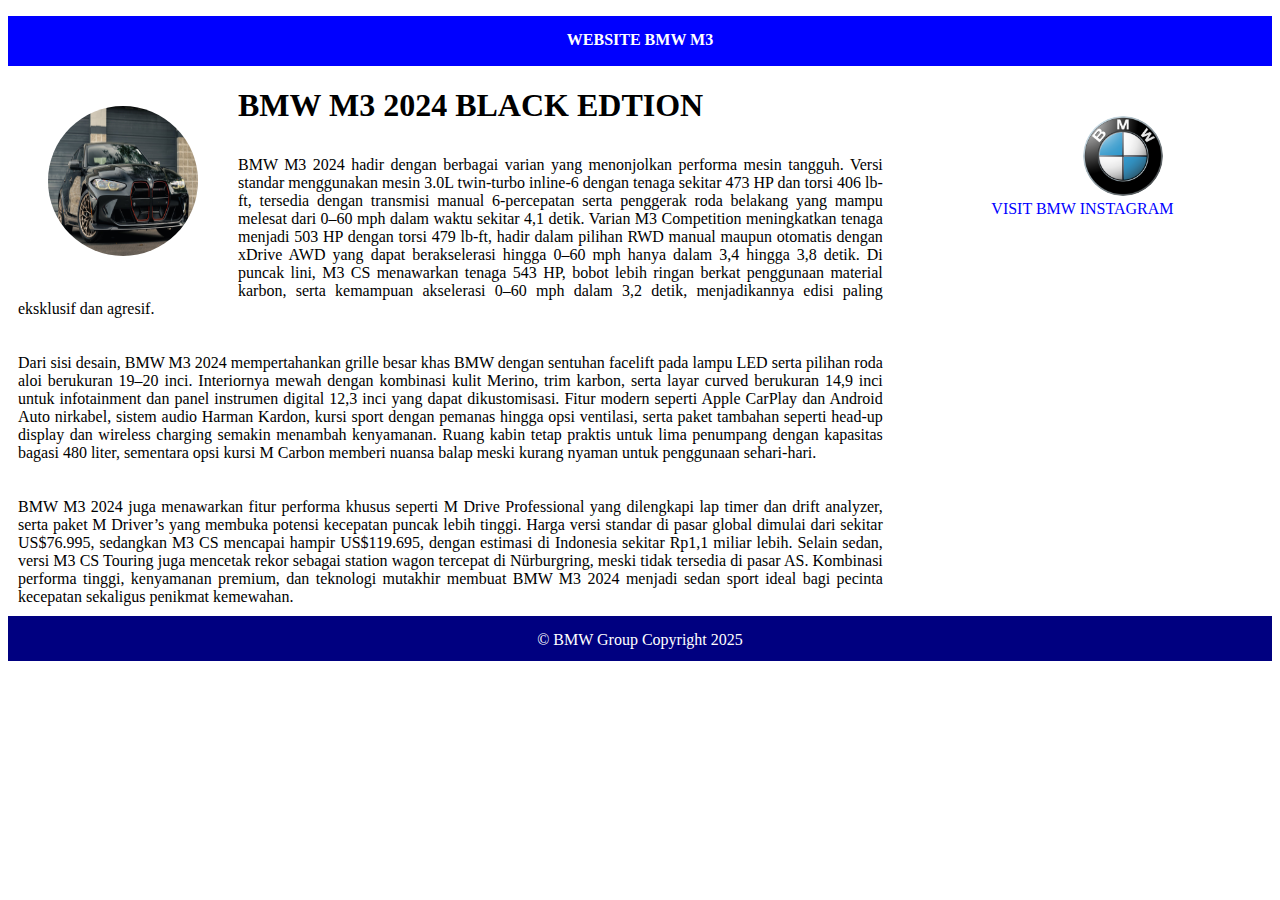
<file: project_1/index.html>
<!DOCTYPE html>
<html>
    <head>
        <title>Membuat Website Profil Sederhana</title>
        <link rel="stylesheet" type="text/css" href="style.css">
    </head>
    <body>
        <div class="container">
            <div class="isi">
                <div class="header">
                    <p class="judul_header">WEBSITE BMW M3</p>
                </div>
                <div class="content">
                    <div class="isi_konten_kiri">
                        <img class="foto" src="bmw_m3.jpg">
                        <h1 class="nama">BMW M3 2024 BLACK EDTION</h1>

                        <p>BMW M3 2024 hadir dengan berbagai varian yang menonjolkan performa mesin tangguh. Versi standar menggunakan mesin 3.0L twin-turbo inline-6 dengan tenaga sekitar 473 HP dan torsi 406 lb-ft, tersedia dengan transmisi manual 6-percepatan serta penggerak roda belakang yang mampu melesat dari 0–60 mph dalam waktu sekitar 4,1 detik. Varian M3 Competition meningkatkan tenaga menjadi 503 HP dengan torsi 479 lb-ft, hadir dalam pilihan RWD manual maupun otomatis dengan xDrive AWD yang dapat berakselerasi hingga 0–60 mph hanya dalam 3,4 hingga 3,8 detik. Di puncak lini, M3 CS menawarkan tenaga 543 HP, bobot lebih ringan berkat penggunaan material karbon, serta kemampuan akselerasi 0–60 mph dalam 3,2 detik, menjadikannya edisi paling eksklusif dan agresif.</p>
                        <p>Dari sisi desain, BMW M3 2024 mempertahankan grille besar khas BMW dengan sentuhan facelift pada lampu LED serta pilihan roda aloi berukuran 19–20 inci. Interiornya mewah dengan kombinasi kulit Merino, trim karbon, serta layar curved berukuran 14,9 inci untuk infotainment dan panel instrumen digital 12,3 inci yang dapat dikustomisasi. Fitur modern seperti Apple CarPlay dan Android Auto nirkabel, sistem audio Harman Kardon, kursi sport dengan pemanas hingga opsi ventilasi, serta paket tambahan seperti head-up display dan wireless charging semakin menambah kenyamanan. Ruang kabin tetap praktis untuk lima penumpang dengan kapasitas bagasi 480 liter, sementara opsi kursi M Carbon memberi nuansa balap meski kurang nyaman untuk penggunaan sehari-hari.</p>
                        <p>BMW M3 2024 juga menawarkan fitur performa khusus seperti M Drive Professional yang dilengkapi lap timer dan drift analyzer, serta paket M Driver’s yang membuka potensi kecepatan puncak lebih tinggi. Harga versi standar di pasar global dimulai dari sekitar US$76.995, sedangkan M3 CS mencapai hampir US$119.695, dengan estimasi di Indonesia sekitar Rp1,1 miliar lebih. Selain sedan, versi M3 CS Touring juga mencetak rekor sebagai station wagon tercepat di Nürburgring, meski tidak tersedia di pasar AS. Kombinasi performa tinggi, kenyamanan premium, dan teknologi mutakhir membuat BMW M3 2024 menjadi sedan sport ideal bagi pecinta kecepatan sekaligus penikmat kemewahan.</p>
                    </div>
                    <div class="isi_konten_kanan">
                        <img class="foto_kanan" src="logo_bmw.png">
                        <div style="text-align: center;">
                           <a href="https://www.instagram.com/bmw" target="_blank">VISIT BMW INSTAGRAM</a>
                        </div> 
                    </div>
                </div>
                <div class="footer">
                    &copy; BMW Group Copyright 2025
                </div>
            </div>  
        </div>
    </body>
</html>
</file>
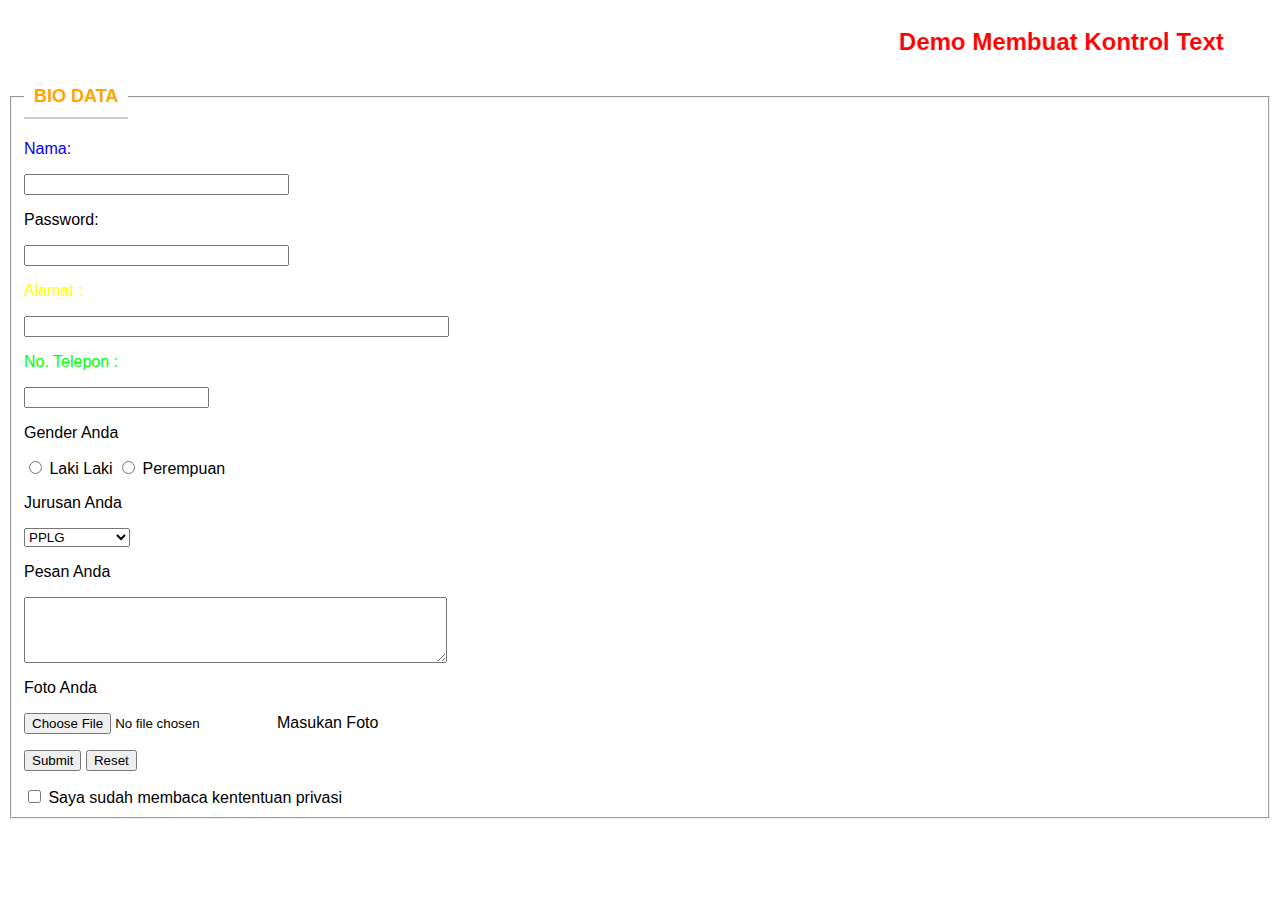
<file: kontrol_text2.html>
<html>
    <head>
        <title>Form2</title>
    </head>
    <body style="background-color: rgb(255, 255, 255);">
        <style>
            body {
                padding: 8px;
                margin: 0px;
                font-family: Arial, Helvetica, sans-serif;
            }
            h2{
                color: red
            }
            p.ex {color: rgb(0, 0, 255);
            }
            p.exx {color: yellow;
            }
            p.exxx {color: rgb(0, 255, 0);
            }
            legend{
                font-size: 18px;
                font-weight: bold;
                color: orange;
                padding: 10px;
                border-bottom: 2px solid #ccc;
            }
            .kalimat{
                animation: infinite;
            }
        </style> 
        <marquee behavior="alternate" direction="left"><h2>Demo Membuat Kontrol Text</h2></marquee>
        <form>
            <fieldset>
                <legend>BIO DATA </legend>
            <p class="ex">Nama: </p>
            <input type="text" name="txtnama" size="30" />
            <p class="exxxx">Password: </p>
            <input type="password" name="txtpassword" size="30" />
            <p class="exx">Alamat :</p>
            <input type="text" name="txtalamat" size="50" />
            <p class="exxx">No. Telepon :</p>
            <input type="text" name="txttelepon" size="20" />
            <p class="exxxxx">Gender Anda</p>
            <input type="radio" name="gender" value="male">
            Laki Laki
            <input type="radio" name="gender" value="female">
            Perempuan
            <p class="exxxxxx">Jurusan Anda</p>
            <select>
                <option value="pplg">PPLG</option>
                <option value="tkj">TKJ</option>
                <option value="mplb">MPLB</option>
                <option value="pmsrn">PEMASARAN</option>
            </select>
            <p class="exxxxxxx">Pesan Anda</p>
            <textarea id="pesan" name="pesan" rows="4" cols="50"></textarea>
            <p class="exxxxxxxx">Foto Anda</p>
            <input type="file" value="image">Masukan Foto
            <p><input type="submit" value="Submit" />  <input type="reset" value="Reset" /></p>
            <input type="checkbox"> Saya sudah membaca kententuan privasi
            </fieldset>  
        </form>
    </body>
</html>
</file>
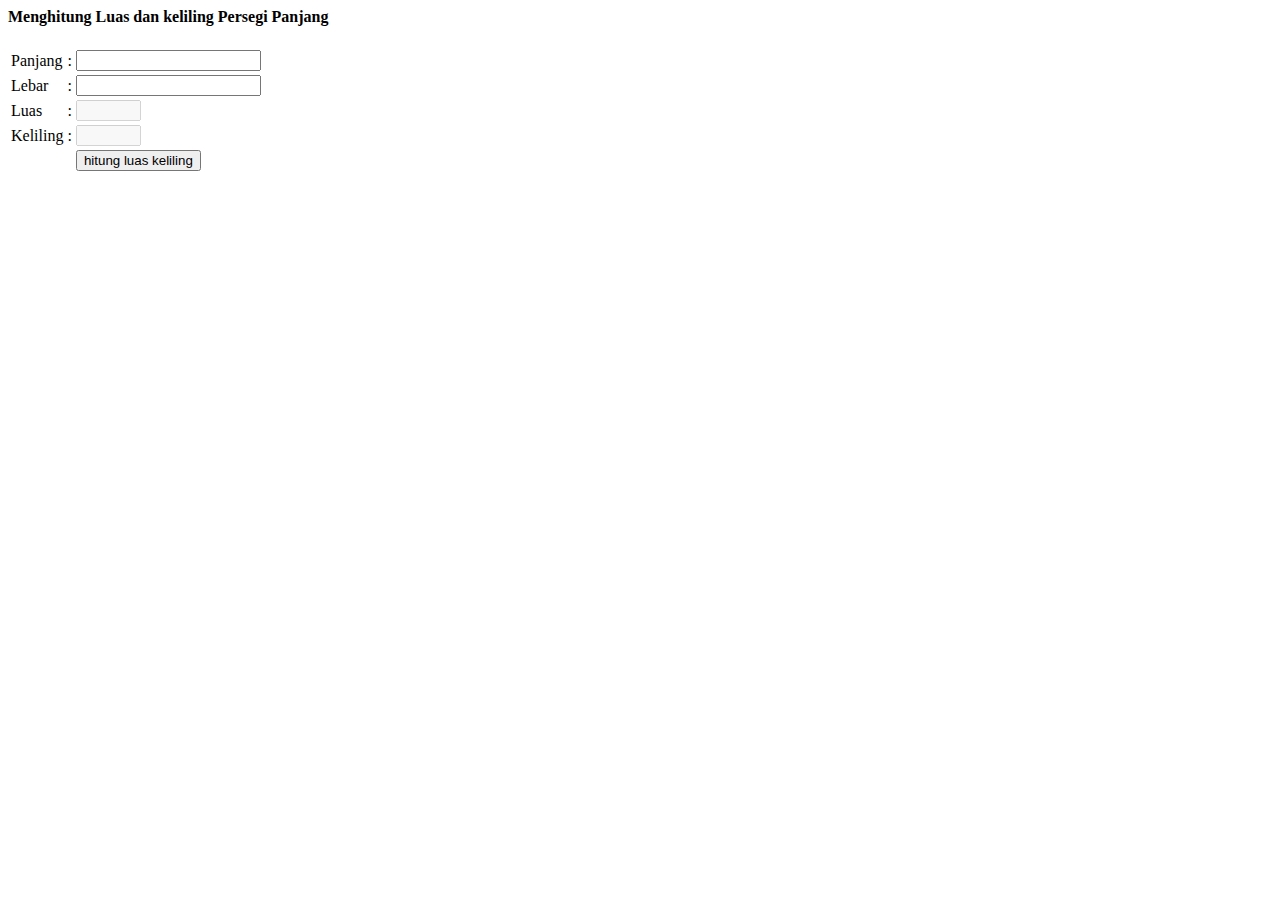
<file: 30_september/hitungluaskel.html>
<html>
<head>
<title>Menghitung Luas dan Keliling Persegi Panjang</title>
<script type="text/javascript">
     function hitungluaskeliling(){
     panjang=document.getElementById("panjang").value;
     lebar=document.getElementById("lebar").value;
     luas=panjang*lebar;
     keliling=(2*panjang)+(2*lebar);
     document.getElementById("luas").value=luas;
     document.getElementById("keliling").value=keliling;
    }
</script>
</head>
<body>
   <form>
    <h4>Menghitung Luas dan keliling Persegi Panjang</h4>
      <table>
         <tr>
              <td>Panjang</td>
              <td>:</td>
              <td><input type="text" id="panjang" name="panjang"></td>
         </tr>
         <tr>
              <td>Lebar</td>
              <td>:</td>
              <td><input type="text" id="lebar" name="lebar"></td>
         </tr> 
          <tr>
              <td>Luas</td>
              <td>:</td>
              <td><input type="text"  id="luas" name="luas" disabled="true" size="5"></td>
         </tr>
          <tr>
              <td>Keliling</td>
              <td>:</td>
              <td><input type="text"  id="keliling" name="keliling" disabled="true" size="5"></td>
         </tr>
         <tr>
              <td></td>
              <td></td>
              <td><input type="button" value="hitung luas keliling" onClick="hitungluaskeliling()"></td>
         </tr>
        </table>
    </form>
</body>
</html>
</file>
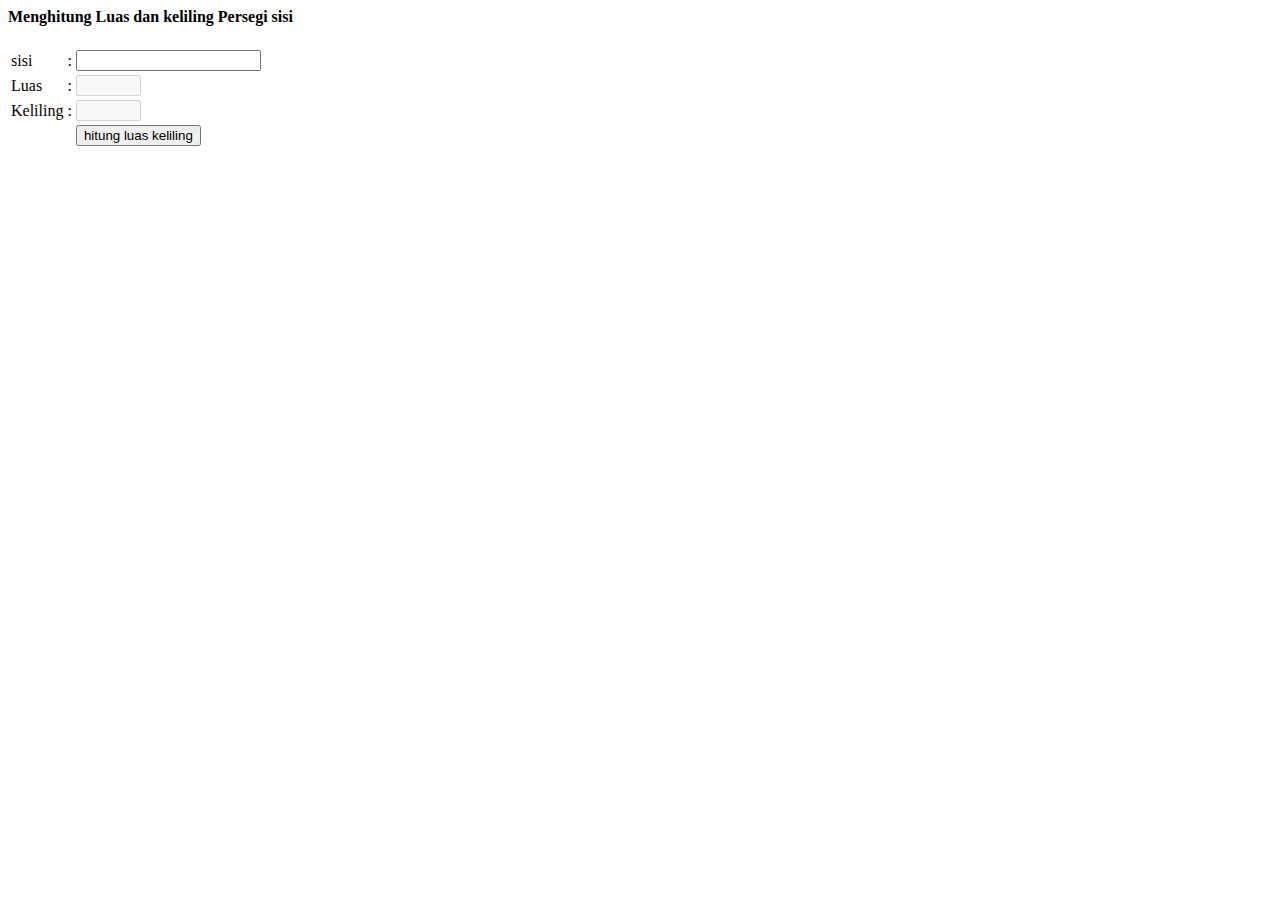
<file: 30_september/lkbujursangkar.html>
<html>
<head>
<title>Menghitung bujur sangkar</title>
<script type="text/javascript">
     function hitungluaskeliling(){
     sisi=document.getElementById("sisi").value;
     luas=sisi*sisi;
     keliling=(4*sisi);
     document.getElementById("luas").value=luas;
     document.getElementById("keliling").value=keliling;
    }
</script>
</head>
<body>
   <form>
    <h4>Menghitung Luas dan keliling Persegi sisi</h4>
      <table>
         <tr>
              <td>sisi</td>
              <td>:</td>
              <td><input type="text" id="sisi" name="sisi"></td>
         </tr>
          <tr>
              <td>Luas</td>
              <td>:</td>
              <td><input type="text"  id="luas" name="luas" disabled="true" size="5"></td>
         </tr>
          <tr>
              <td>Keliling</td>
              <td>:</td>
              <td><input type="text"  id="keliling" name="keliling" disabled="true" size="5"></td>
         </tr>
         <tr>
              <td></td>
              <td></td>
              <td><input type="button" value="hitung luas keliling" onClick="hitungluaskeliling()"></td>
         </tr>
        </table>
    </form>
</body>
</html>
</file>
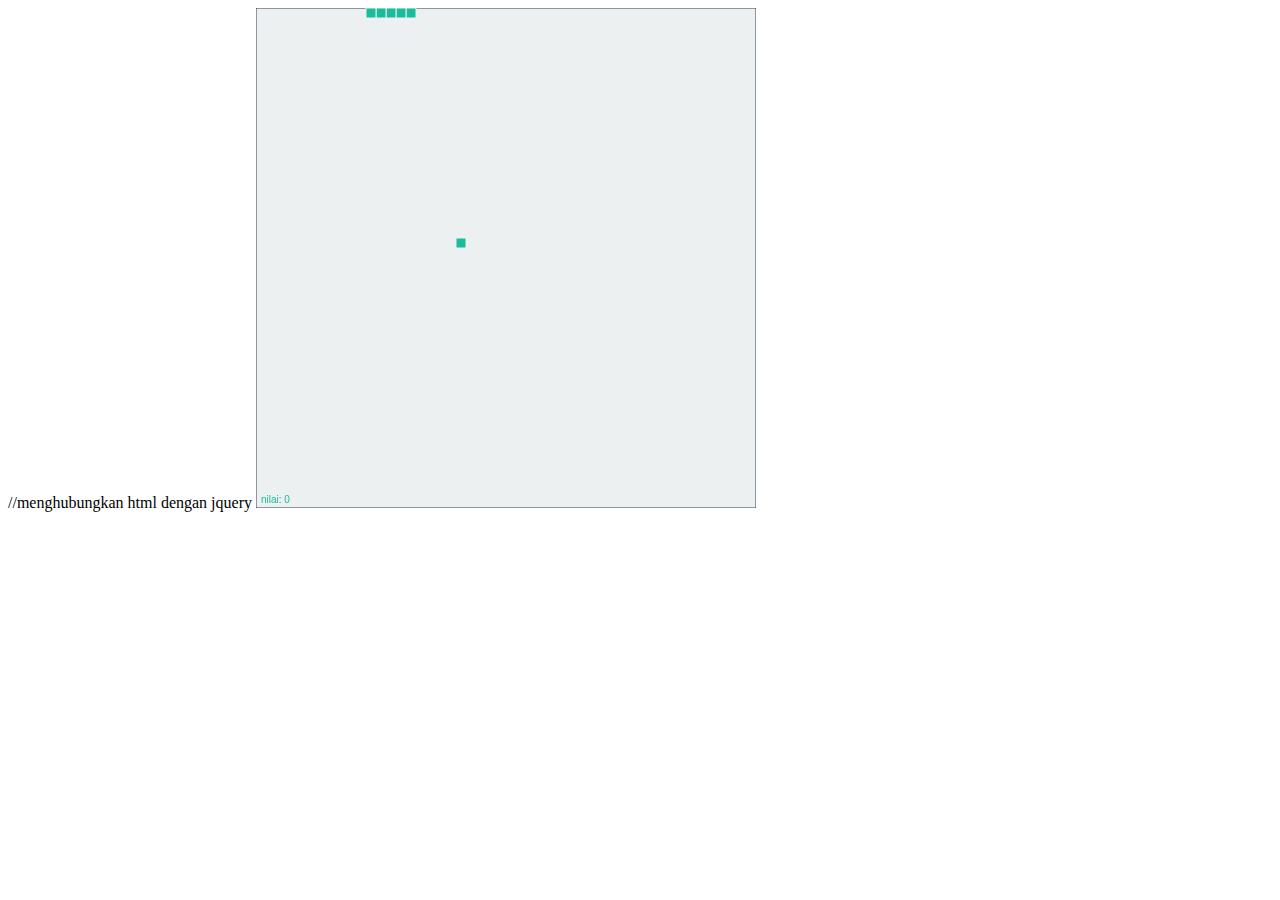
<file: 30_september/lkgame.html>
<!DOCTYPE html>
<html>
    <head>
 
        //menghubungkan html dengan jquery
        <script src="https://ajax.googleapis.com/ajax/libs/jquery/3.2.1/jquery.min.js"></script>
        <title>Membuat Game Snake Dengan HTML5 dan JQuery</title>    
 
    </head>
 
    <body>
 
 
        <canvas id="ruang" width="500" height="500"></canvas>
 
 
        <script type="text/javascript">
            $(document).ready(function() {
 
              // deklarasi
              var ruang = $("#ruang")[0];
              var ctx = ruang.getContext("2d");
              var lebar = $("#ruang").width();
              var tinggi = $("#ruang").height();
 
              var cw = 10;
              var tekan ;
              var makanan;
              var nilai;
 
              //membuat cell aray untuk membuat ular
              var array_ular; 
 
              function init() {
                tekan = "right"; //default direction
                create_snake();
                create_makanan(); //membuat makanan untuk ular
                //nilai game
                nilai = 0;
 
                if (typeof game_loop != "undefined") clearInterval(game_loop);
                game_loop = setInterval(paint, 60);
            }
 
            init();
 
              // membuat ular
              function create_snake() {
                // menetapkan jumlah panjang awal ular
                var length = 5; //panjang ular default
                array_ular = [];
                for (var i = length - 1; i >= 0; i--) {
                  //membuat ular horizontal mulai dari arah kiri
                  array_ular.push({ x: i, y: 0 });
              }
            }
 
              //membuat makanan untuk ular
              function create_makanan() {
                makanan = {
                  x: Math.round(Math.random() * (lebar - cw) / cw),
                  y: Math.round(Math.random() * (tinggi - cw) / cw)
              };
            }
 
              //pengaturan
              function paint() {
                // warna background
                ctx.fillStyle = "#ecf0f1";
                ctx.fillRect(0, 0, lebar, tinggi);    
                ctx.strokeStyle = "#2c3e50";
                ctx.strokeRect(0, 0, lebar, tinggi);
 
                //membuat pergerakan untuk ular
                var nx = array_ular[0].x;
                var ny = array_ular[0].y;
                if (tekan == "right") nx++;
                else if (tekan == "left") nx--;
                else if (tekan == "up") ny--;
                else if (tekan == "down") ny++;
 
                //memeriksa tabrakan
                if (
                  nx == -1 ||
                  nx == lebar / cw ||
                  ny == -1 ||
                  ny == tinggi / cw ||
                  cek_tabrakan(nx, ny, array_ular)
                  ){
 
                //restart game
            init();
            return;
            }
 
                //cek jika ular kena makanan/memakan makanan
                if(nx == makanan.x && ny == makanan.y){
 
                  var ekor = { x: nx, y: ny };
                  nilai++;
                  
                  //membuat makanan yang baru
                  create_makanan();
                  
              } else {
                  var ekor = array_ular.pop();
                  ekor.x = nx;
                  ekor.y = ny;
              }
 
              array_ular.unshift(ekor);
 
              for (var i = 0; i < array_ular.length; i++) {
                  var c = array_ular[i];
                  paint_cell(c.x, c.y);
              }
 
              paint_cell(makanan.x, makanan.y);    
 
                //membuat penilaian skor
                var nilai_text = "nilai: " + nilai;
                ctx.fillText(nilai_text, 5, tinggi - 5);
            }
 
            function paint_cell(x, y) {
                ctx.fillStyle = "#1abc9c";
                ctx.fillRect(x * cw, y * cw, cw, cw);
                ctx.strokeStyle = "#ecf0f1";
                ctx.strokeRect(x * cw, y * cw, cw, cw);
            }
 
            function cek_tabrakan(x, y, array) {
                for (var i = 0; i < array.length; i++) {
                  if (array[i].x == x && array[i].y == y) return true;
              }
              return false;
            }
 
              //kontrol ular dengan keyboard
              $(document).keydown(function(e) {
                var key = e.which;
                if (key == "37" && tekan != "right") tekan = "left";
                else if (key == "38" && tekan != "down") tekan = "up";
                else if (key == "39" && tekan != "left") tekan = "right";
                else if (key == "40" && tekan != "up") tekan = "down";
            });
            });
 
            </script>
 
 
        </body>
</html>
</file>
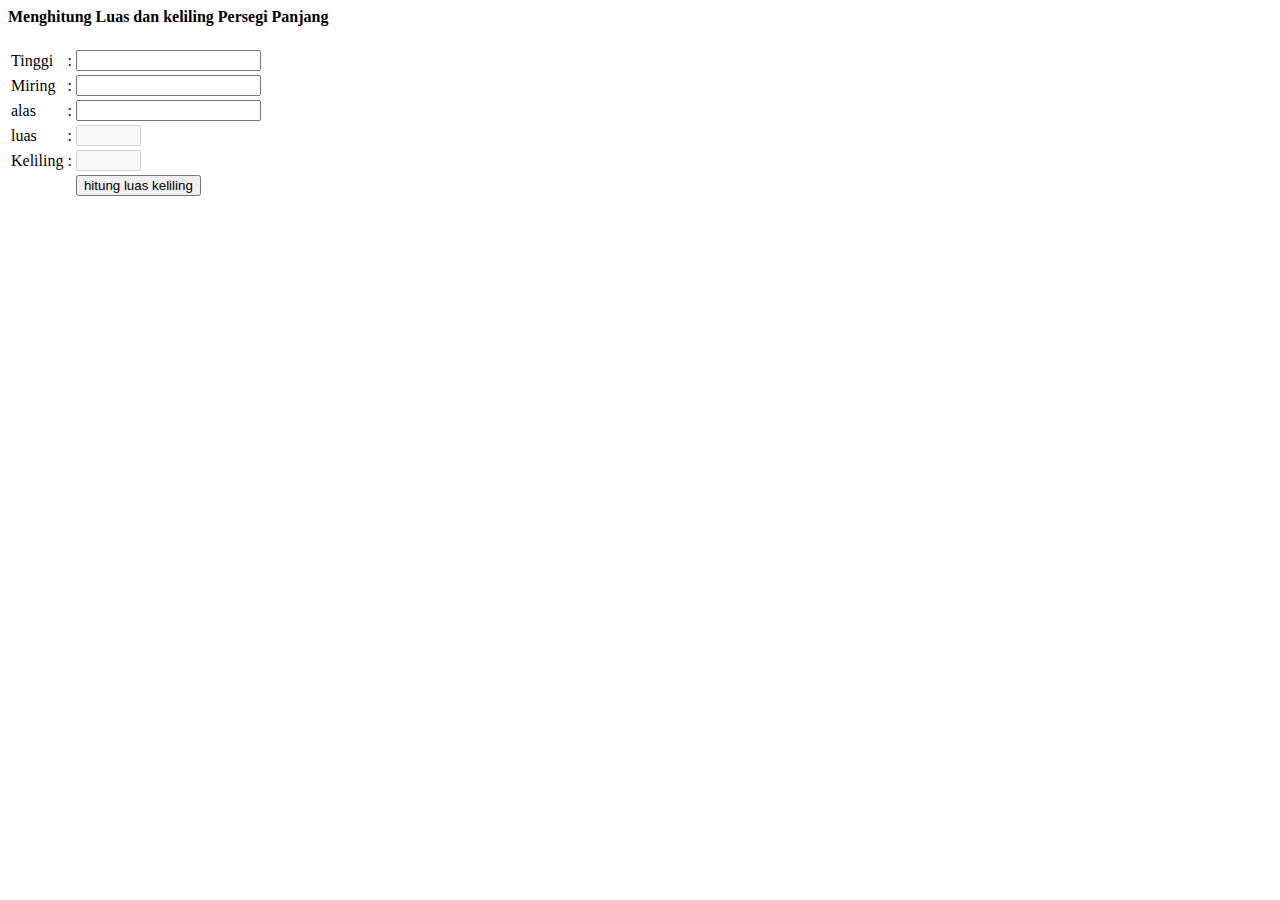
<file: 30_september/lkjajargenjang.html>
<html>
<head>
<title>Menghitung Luas dan Keliling Persegi Panjang</title>
<script type="text/javascript">
     function hitungluaskeliling(){
     tinggi=document.getElementById("tinggi").value;
     miring=document.getElementById("miring").value;
     alas=document.getElementById("alas").value;
     luas= alas * tinggi;
     keliling=2+(alas*miring);
     document.getElementById("luas").value=luas;
     document.getElementById("keliling").value=keliling;
    }
</script>
</head>
<body>
   <form>
    <h4>Menghitung Luas dan keliling Persegi Panjang</h4>
      <table>
         <tr>
              <td>Tinggi</td>
              <td>:</td>
              <td><input type="text" id="tinggi" name="tinggi"></td>
         </tr>
         <tr>
              <td>Miring</td>
              <td>:</td>
              <td><input type="text" id="miring" name="miring"></td>
         </tr> 
         <tr>
              <td>alas</td>
              <td>:</td>
              <td><input type="text" id="alas" name="alas"></td>
         </tr> 
          <tr>
              <td>luas</td>
              <td>:</td>
              <td><input type="text"  id="luas" name="luas" disabled="true" size="5"></td>
         </tr>
          <tr>
              <td>Keliling</td>
              <td>:</td>
              <td><input type="text"  id="keliling" name="keliling" disabled="true" size="5"></td>
         </tr>
         <tr>
              <td></td>
              <td></td>
              <td><input type="button" value="hitung luas keliling" onClick="hitungluaskeliling()"></td>
         </tr>
        </table>
    </form>
</body>
</html>
</file>
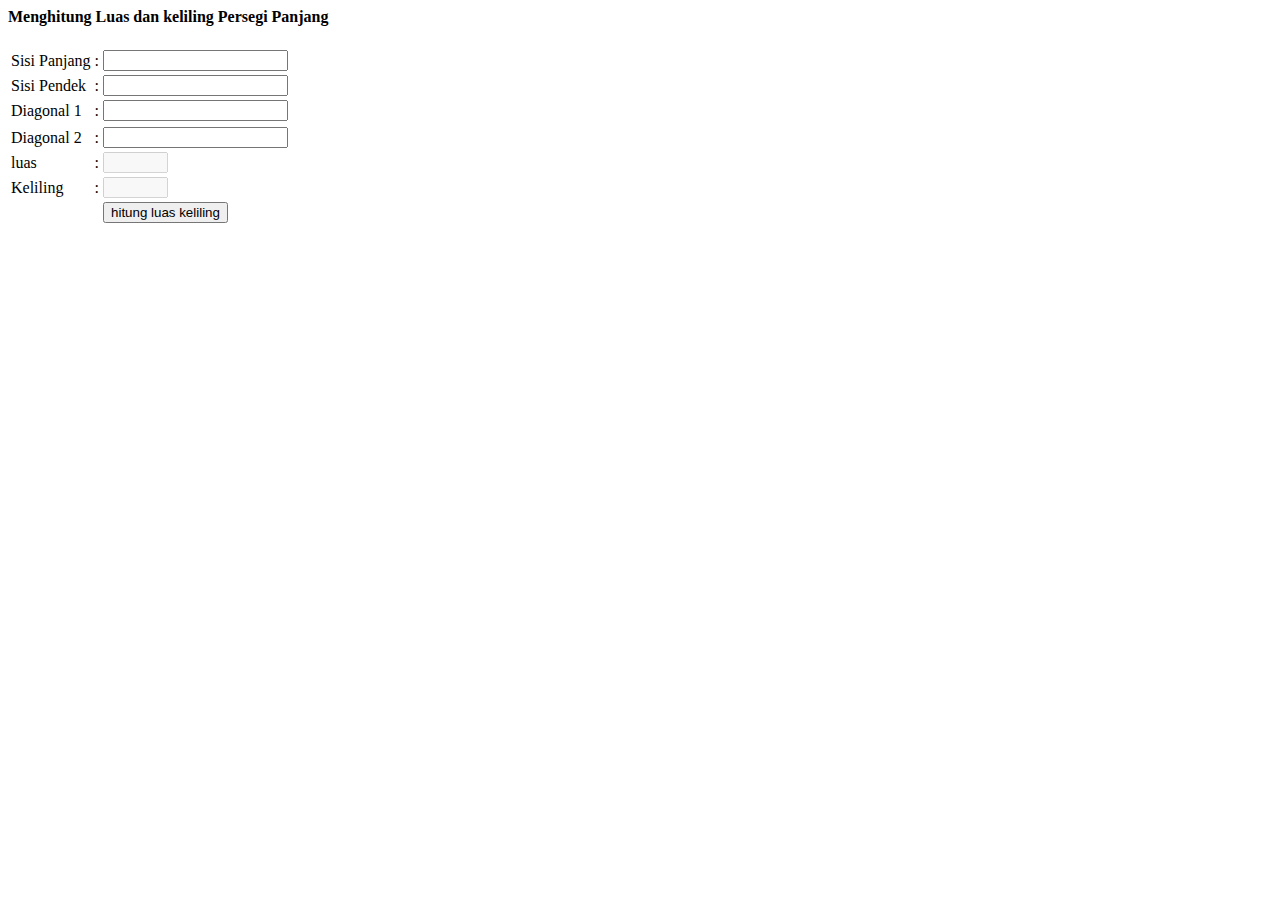
<file: 30_september/lklayanglayang.html>
<html>
<head>
<title>Menghitung Luas dan Keliling Persegi Panjang</title>
<script type="text/javascript">
     function hitungluaskeliling(){
     pendek=document.getElementById("Sisi Pendek").value;
     panjang=document.getElementById("Sisi Panjang").value;
     diagonal1=document.getElementById("D 1").value;
     diagonal2=document.getElementById("D 2").value;
     luas= 1/2 * diagonal1 * diagonal2;
     keliling=2+(panjang*pendek);
     document.getElementById("luas").value=luas;
     document.getElementById("keliling").value=keliling;
    }
</script>
</head>
<body>
   <form>
    <h4>Menghitung Luas dan keliling Persegi Panjang</h4>
      <table>
         <tr>
              <td>Sisi Panjang</td>
              <td>:</td>
              <td><input type="text" id="Sisi Panjang" name="Sisi Panjang"></td>
         </tr>
         <tr>
              <td>Sisi Pendek</td>
              <td>:</td>
              <td><input type="text" id="Sisi Pendek" name="Sisi Pendek"></td>
         </tr> 
         <tr>
              <td>Diagonal 1</td>
              <td>:</td>
              <td><input type="text" id="D 1" name="D 1"></td>
         </tr> 
          <tr>
            <tr>
              <td>Diagonal 2</td>
              <td>:</td>
              <td><input type="text" id="D 2" name="D 2"></td>
         </tr> 
          <tr>
              <td>luas</td>
              <td>:</td>
              <td><input type="text"  id="luas" name="luas" disabled="true" size="5"></td>
         </tr>
          <tr>
              <td>Keliling</td>
              <td>:</td>
              <td><input type="text"  id="keliling" name="keliling" disabled="true" size="5"></td>
         </tr>
         <tr>
              <td></td>
              <td></td>
              <td><input type="button" value="hitung luas keliling" onClick="hitungluaskeliling()"></td>
         </tr>
        </table>
    </form>
</body>
</html>
</file>
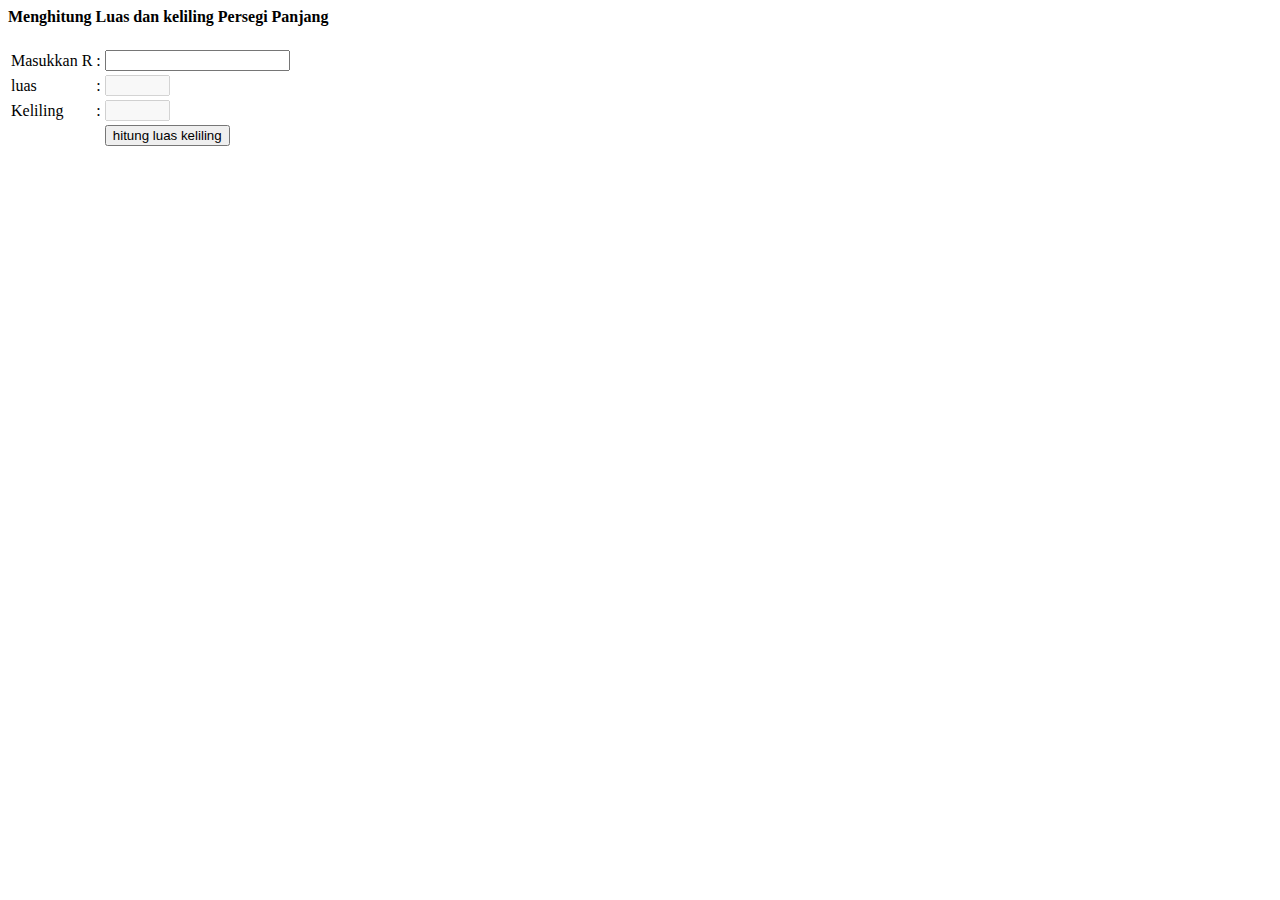
<file: 30_september/lklingkaran.html>
<html>
<head>
<title>Menghitung Luas dan Keliling Persegi Panjang</title>
<script type="text/javascript">
     function hitungluaskeliling(){
     r=document.getElementById("r").value;
     luas= 2*Math.PI*r*r;
     keliling=2*Math.PI*r
     document.getElementById("luas").value=luas;
     document.getElementById("keliling").value=keliling;
    }
</script>
</head>
<body>
   <form>
    <h4>Menghitung Luas dan keliling Persegi Panjang</h4>
      <table>
              <td>Masukkan R</td>
              <td>:</td>
              <td><input type="text" id="r" name="r"></td>
         </tr> 
          <tr>
              <td>luas</td>
              <td>:</td>
              <td><input type="text"  id="luas" name="luas" disabled="true" size="5"></td>
         </tr>
          <tr>
              <td>Keliling</td>
              <td>:</td>
              <td><input type="text"  id="keliling" name="keliling" disabled="true" size="5"></td>
         </tr>
         <tr>
              <td></td>
              <td></td>
              <td><input type="button" value="hitung luas keliling" onClick="hitungluaskeliling()"></td>
         </tr>
        </table>
    </form>
</body>
</html>
</file>
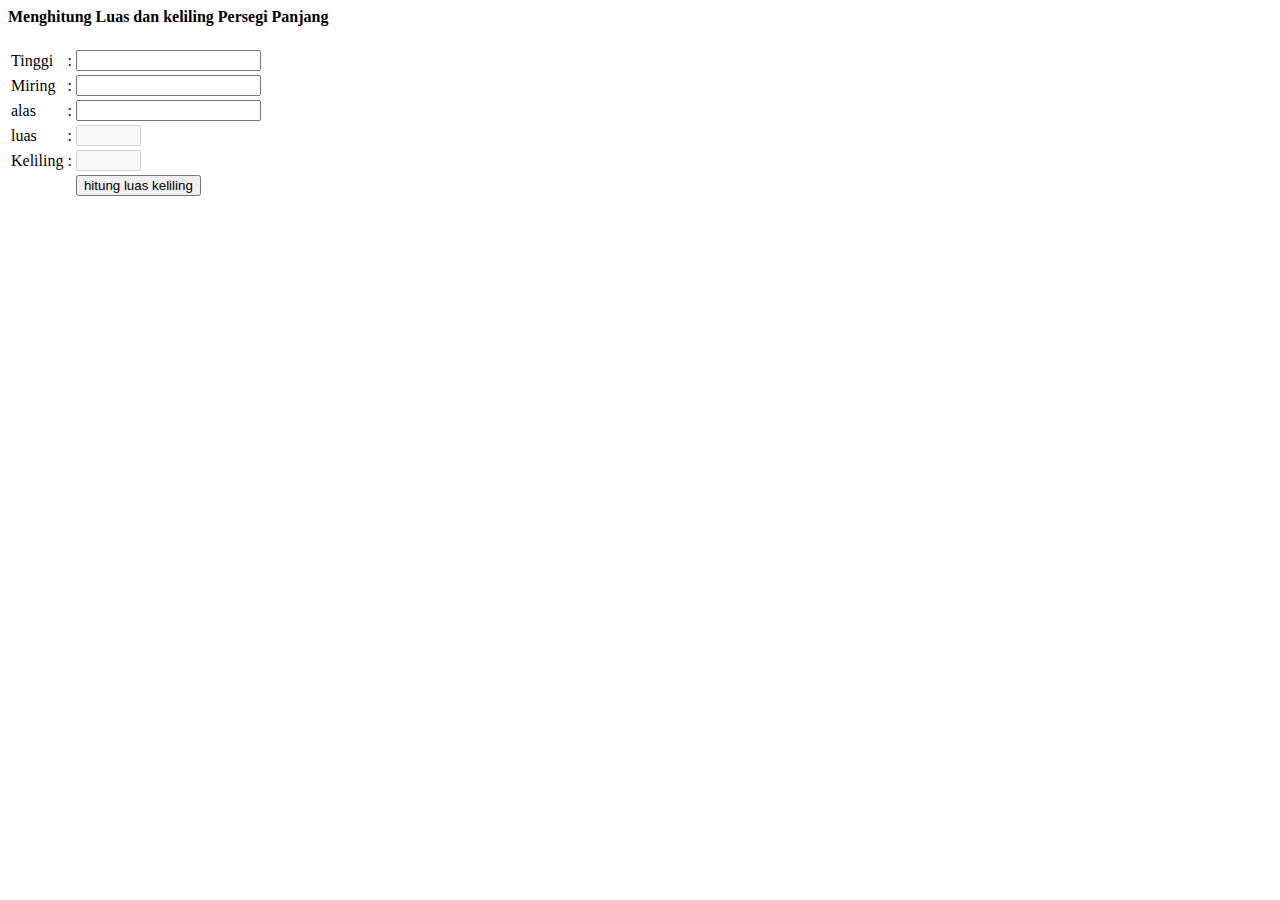
<file: 30_september/lksegitiga.html>
<html>
<head>
<title>Menghitung Luas dan Keliling Persegi Panjang</title>
<script type="text/javascript">
     function hitungluaskeliling(){
     tinggi=document.getElementById("tinggi").value;
     miring=document.getElementById("miring").value;
     alas=document.getElementById("alas").value;
     luas= 1/2 * tinggi * miring;
     keliling=alas+(2*miring);
     document.getElementById("luas").value=luas;
     document.getElementById("keliling").value=keliling;
    }
</script>
</head>
<body>
   <form>
    <h4>Menghitung Luas dan keliling Persegi Panjang</h4>
      <table>
         <tr>
              <td>Tinggi</td>
              <td>:</td>
              <td><input type="text" id="tinggi" name="tinggi"></td>
         </tr>
         <tr>
              <td>Miring</td>
              <td>:</td>
              <td><input type="text" id="miring" name="miring"></td>
         </tr> 
         <tr>
              <td>alas</td>
              <td>:</td>
              <td><input type="text" id="alas" name="alas"></td>
         </tr> 
          <tr>
              <td>luas</td>
              <td>:</td>
              <td><input type="text"  id="luas" name="luas" disabled="true" size="5"></td>
         </tr>
          <tr>
              <td>Keliling</td>
              <td>:</td>
              <td><input type="text"  id="keliling" name="keliling" disabled="true" size="5"></td>
         </tr>
         <tr>
              <td></td>
              <td></td>
              <td><input type="button" value="hitung luas keliling" onClick="hitungluaskeliling()"></td>
         </tr>
        </table>
    </form>
</body>
</html>
</file>
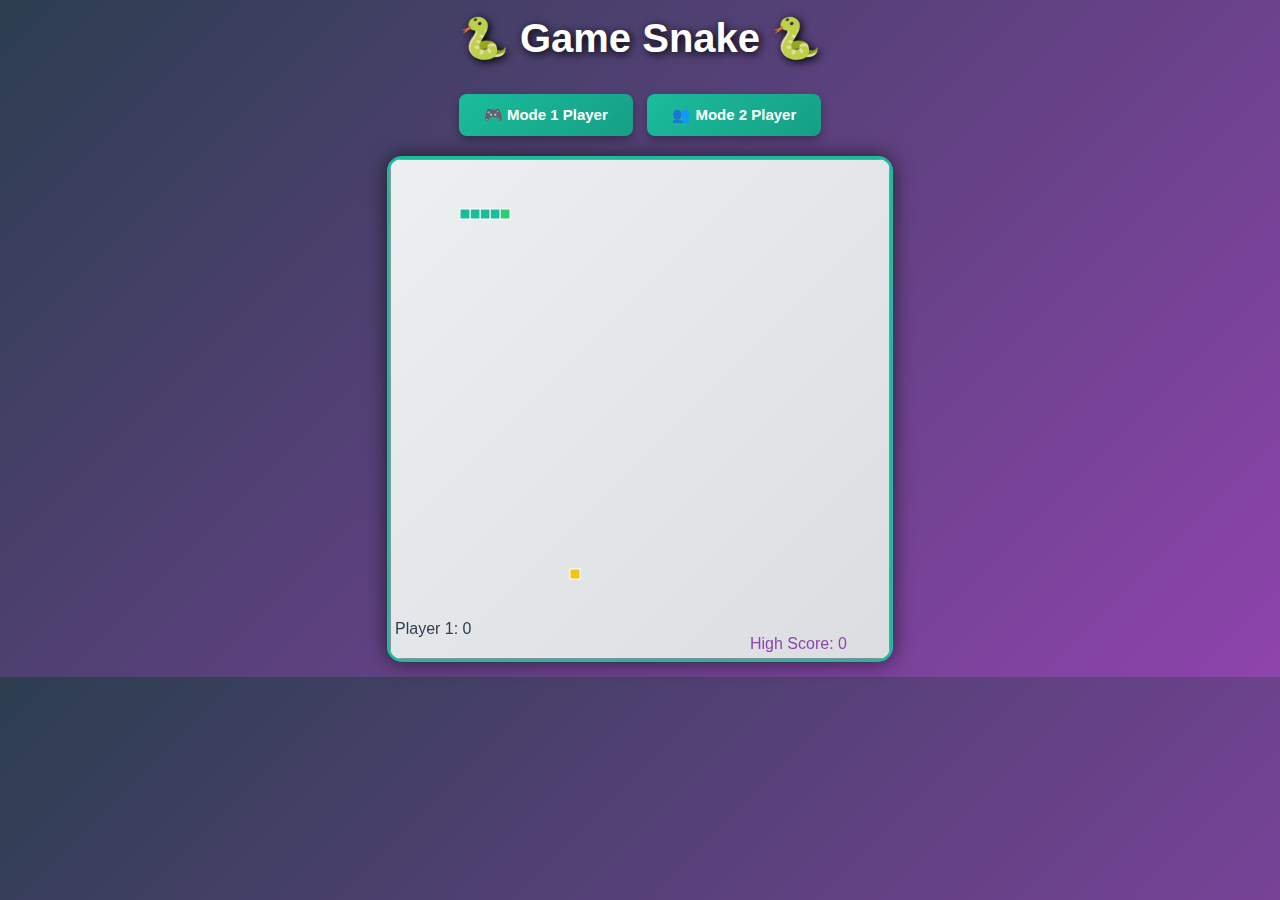
<file: 30_september/SnakeGame.html>
<!DOCTYPE html>
<html>
<head>
    <title>Game Snake 2 Player</title>
    <script src="https://ajax.googleapis.com/ajax/libs/jquery/3.2.1/jquery.min.js"></script>
    <style>
        body { 
            text-align:center; 
            font-family: Arial, sans-serif; 
            background: linear-gradient(135deg, #2c3e50, #8e44ad); 
            color:white; 
        }
        canvas { 
            background: linear-gradient(135deg, #ecf0f1, #bdc3c7); 
            display:block; 
            margin:15px auto; 
            border:3px solid #1abc9c; 
            border-radius:15px;
            box-shadow: 0 0 20px rgba(0,0,0,0.6);
        }
        #controls { margin: 10px; }
        button { 
            padding:12px 25px; 
            margin:5px; 
            border:none; 
            border-radius:8px; 
            cursor:pointer; 
            background: linear-gradient(135deg, #1abc9c, #16a085); 
            color:white; 
            font-weight:bold; 
            font-size: 15px;
            transition:0.3s;
            box-shadow: 0 4px 8px rgba(0,0,0,0.3);
        }
        button:hover { 
            background: linear-gradient(135deg, #27ae60, #2ecc71); 
            transform: scale(1.1); 
        }
        h1 { 
            text-shadow:2px 2px 8px black; 
            font-size: 40px;
            margin-top: 15px;
        }
    </style>
</head>
<body>

    <h1>🐍 Game Snake 🐍</h1>
    <div id="controls">
        <button id="singleBtn">🎮 Mode 1 Player</button>
        <button id="multiBtn">👥 Mode 2 Player</button>
    </div>

    <canvas id="ruang" width="500" height="500"></canvas>

    <script>
    $(document).ready(function() {
        var ruang = $("#ruang")[0];
        var ctx = ruang.getContext("2d");
        var lebar = $("#ruang").width();
        var tinggi = $("#ruang").height();
        var cw = 10;

        var mode2player = false;  
        var game_loop;
        var makanan;
        var nilai1, nilai2, highScore = 0;

        var ular1, ular2;
        var arah1, arah2;
        var gameOverFlag = false;

        function init() {
            arah1 = "right";
            arah2 = "left";
            buat_ular();
            buat_makanan();
            nilai1 = 0;
            nilai2 = 0;
            gameOverFlag = false;
            if (typeof game_loop != "undefined") clearInterval(game_loop);
            game_loop = setInterval(paint, 100);
        }

        function buat_ular() {
            ular1 = [];
            for (var i = 4; i >= 0; i--) {
                ular1.push({x:i, y:5});
            }

            if(mode2player){
                ular2 = [];
                for (var i = 9; i >= 5; i--) {
                    ular2.push({x:i, y:15});
                }
            }
        }

        function buat_makanan() {
            makanan = {
                x: Math.floor(Math.random() * (lebar/cw)),
                y: Math.floor(Math.random() * (tinggi/cw))
            };
        }

        function paint() {
            if(gameOverFlag) return; 

            // background canvas
            var gradient = ctx.createLinearGradient(0, 0, lebar, tinggi);
            gradient.addColorStop(0, "#ecf0f1");
            gradient.addColorStop(1, "#dcdde1");
            ctx.fillStyle = gradient;
            ctx.fillRect(0,0,lebar,tinggi);

            ctx.strokeStyle = "#2c3e50";
            ctx.strokeRect(0,0,lebar,tinggi);

            // ====== UPDATE PLAYER 1 ======
            var nx1 = ular1[0].x;
            var ny1 = ular1[0].y;
            if(arah1 == "right") nx1++;
            else if(arah1 == "left") nx1--;
            else if(arah1 == "up") ny1--;
            else if(arah1 == "down") ny1++;

            // cek tabrakan player 1
            if(nx1 < 0 || nx1 >= lebar/cw || ny1 < 0 || ny1 >= tinggi/cw || cek_tabrakan(nx1,ny1,ular1)){
                gameOver(mode2player ? "Player 2 MENANG" : "Player 1 KALAH"); return;
            }

            var ekor1;
            if(nx1 == makanan.x && ny1 == makanan.y){
                ekor1 = {x:nx1,y:ny1};
                nilai1++;
                buat_makanan();
            } else {
                ekor1 = ular1.pop();
                ekor1.x = nx1; ekor1.y = ny1;
            }
            ular1.unshift(ekor1);

            // ====== UPDATE PLAYER 2 ======
            if(mode2player){
                var nx2 = ular2[0].x;
                var ny2 = ular2[0].y;
                if(arah2 == "right") nx2++;
                else if(arah2 == "left") nx2--;
                else if(arah2 == "up") ny2--;
                else if(arah2 == "down") ny2++;

                if(nx2 < 0 || nx2 >= lebar/cw || ny2 < 0 || ny2 >= tinggi/cw || cek_tabrakan(nx2,ny2,ular2)){
                    gameOver("Player 1 MENANG"); return;
                }

                // cek tabrakan antar ular
                if(cek_tabrakan(nx1, ny1, ular2)) { gameOver("Player 2 MENANG"); return; }
                if(cek_tabrakan(nx2, ny2, ular1)) { gameOver("Player 1 MENANG"); return; }

                var ekor2;
                if(nx2 == makanan.x && ny2 == makanan.y){
                    ekor2 = {x:nx2,y:ny2};
                    nilai2++;
                    buat_makanan();
                } else {
                    ekor2 = ular2.pop();
                    ekor2.x = nx2; ekor2.y = ny2;
                }
                ular2.unshift(ekor2);
            }

            // gambar ular1
            for(var i=0;i<ular1.length;i++){
                var c=ular1[i];
                paint_cell(c.x,c.y, i==0 ? "#2ecc71" : "#1abc9c");
            }
            // gambar ular2
            if(mode2player){
                for(var j=0;j<ular2.length;j++){
                    var c2=ular2[j];
                    paint_cell(c2.x,c2.y, j==0 ? "#e74c3c" : "#c0392b");
                }
            }

            // gambar makanan
            paint_cell(makanan.x,makanan.y,"#f1c40f");

            // skor
            ctx.fillStyle="#2c3e50";
            ctx.font="16px Arial";
            ctx.fillText("Player 1: "+nilai1,5,tinggi-25);
            if(mode2player) ctx.fillText("Player 2: "+nilai2,5,tinggi-8);

            let currentHigh = mode2player ? Math.max(nilai1,nilai2) : nilai1;
            if(currentHigh > highScore) highScore = currentHigh;
            ctx.fillStyle="#8e44ad";
            ctx.fillText("High Score: "+highScore,lebar-140,tinggi-10);
        }

        function paint_cell(x,y,color){
            ctx.fillStyle=color;
            ctx.fillRect(x*cw,y*cw,cw,cw);
            ctx.strokeStyle="#ffffff";
            ctx.strokeRect(x*cw,y*cw,cw,cw);
        }

        function cek_tabrakan(x,y,array){
            for(var i=1;i<array.length;i++){ // index 0 = kepala, jadi mulai dari 1
                if(array[i].x==x && array[i].y==y) return true;
            }
            return false;
        }

        function gameOver(msg){
            clearInterval(game_loop);
            gameOverFlag = true;
            ctx.fillStyle = "rgba(0,0,0,0.7)";
            ctx.fillRect(0,0,lebar,tinggi);
            ctx.fillStyle = "#e74c3c";
            ctx.font = "28px Arial";
            ctx.fillText("💀 GAME OVER 💀", lebar/2 - 120, tinggi/2 - 20);
            ctx.fillStyle = "yellow";
            ctx.fillText(msg, lebar/2 - 100, tinggi/2 + 10);
            ctx.font = "18px Arial";
            ctx.fillStyle = "white";
            ctx.fillText("Klik tombol untuk main lagi 🎮", lebar/2 - 130, tinggi/2 + 40);
        }

        // kontrol player 1 (←↑→↓) dan player 2 (WASD)
        $(document).keydown(function(e){
            var key=e.which;
            if(gameOverFlag) return;
            // player 1
            if(key==37 && arah1!="right") arah1="left";
            else if(key==38 && arah1!="down") arah1="up";
            else if(key==39 && arah1!="left") arah1="right";
            else if(key==40 && arah1!="up") arah1="down";
            // player 2
            if(mode2player){
                if(key==65 && arah2!="right") arah2="left";  
                else if(key==87 && arah2!="down") arah2="up"; 
                else if(key==68 && arah2!="left") arah2="right"; 
                else if(key==83 && arah2!="up") arah2="down"; 
            }
        });

        // tombol mode
        $("#singleBtn").click(function(){ mode2player=false; init(); });
        $("#multiBtn").click(function(){ mode2player=true; init(); });

        init();
    });
    </script>
</body>
</html>
</file>
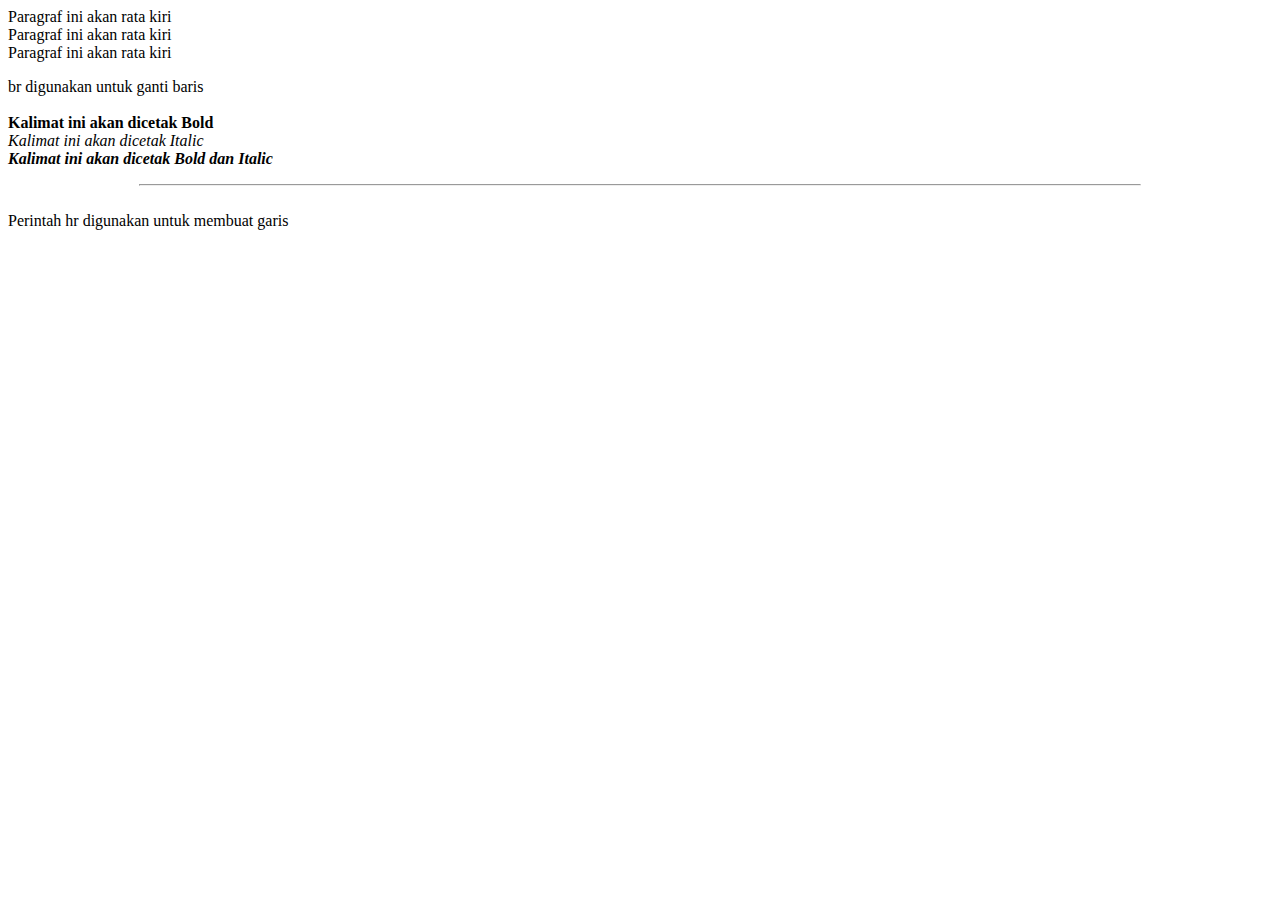
<file: screenshot/tugas1.html>
<html> 
<head> 
<title> Latihan Pertamaku </title> 
</head> 
<body bg color="#000000"> 
<p align="left"> 
Paragraf ini akan rata kiri<br> 
Paragraf ini akan rata kiri<br> 
Paragraf ini akan rata kiri<br> 
<p> 
br digunakan untuk ganti baris <br><br> 
<b>Kalimat ini akan dicetak Bold </b> <br> 
<i>Kalimat ini akan dicetak Italic </i> <br> 
<b><i>Kalimat ini akan dicetak Bold dan Italic</i></b> 
<hr width="1000"><br> 
Perintah hr digunakan untuk membuat garis 
</body> 
</html>
</file>
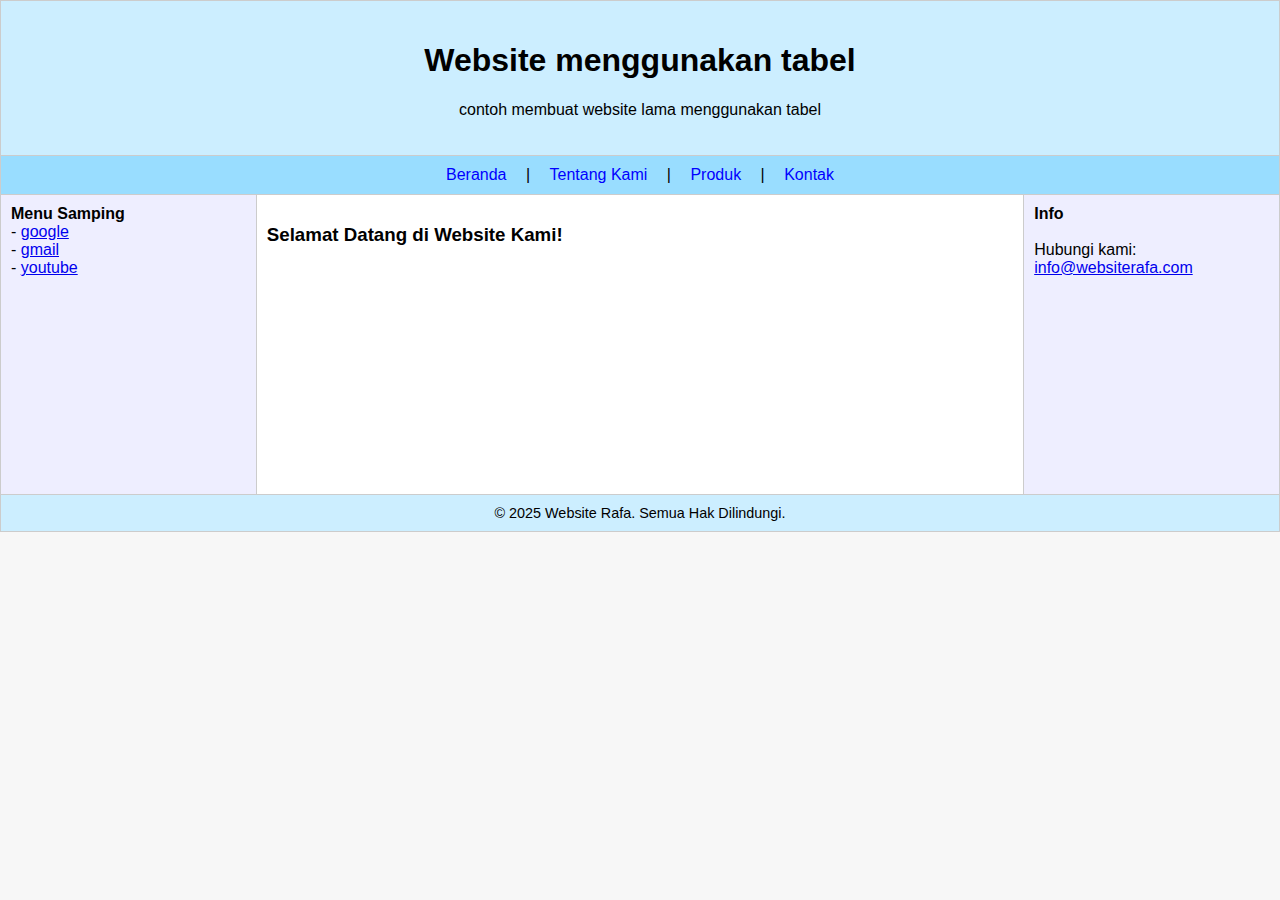
<file: screenshot/tugas2.html>
<!DOCTYPE html>
<html lang="id">
<head>
  <meta charset="UTF-8">
  <title>Website menggunakan tabel</title>
  <style>
    body {
      font-family: Arial, sans-serif;
      background-color: #f7f7f7;
      margin: 0;
      padding: 0;
    }

    table {
      width: 100%;
      border-collapse: collapse;
    }

    .header {
      background-color: #cceeff;
      text-align: center;
      padding: 20px;
    }

    .nav {
      background-color: #99ddff;
      text-align: center;
      padding: 10px;
    }

    .nav a {
      margin: 0 15px;
      text-decoration: none;
      color: blue;
    }

    .content {
      height: 300px;
    }

    td {
      vertical-align: top;
      padding: 10px;
      border: 1px solid #ccc;
    }

    .sidebar {
      width: 20%;
      background-color: #eef;
    }

    .main {
      width: 60%;
      background-color: #fff;
    }

    .info {
      width: 20%;
      background-color: #eef;
    }

    .footer {
      background-color: #cceeff;
      text-align: center;
      padding: 10px;
      font-size: 0.9em;
    }
  </style>
</head>
<body>

  <table>
    <tr>
      <td colspan="3" class="header">
        <h1>Website menggunakan tabel</h1>
        <p>contoh membuat website lama menggunakan tabel</p>
      </td>
    </tr>

    <tr>
      <td colspan="3" class="nav">
        <a href="#">Beranda</a> |
        <a href="#">Tentang Kami</a> |
        <a href="#">Produk</a> |
        <a href="#">Kontak</a>
      </td>
    </tr>

    <tr class="content">
      <td class="sidebar">
        <strong>Menu Samping</strong><br>
        - <a href="#">google</a><br>
        - <a href="#">gmail</a><br>
        - <a href="#">youtube</a>
      </td>

      <td class="main">
        <h3>Selamat Datang di Website Kami!</h3>
      </td>

      <td class="info">
        <strong>Info</strong><br><br>
        Hubungi kami:<br>
        <a href="mailto:info@websitejadul.com">info@websiterafa.com</a>
      </td>
    </tr>

    <tr>
      <td colspan="3" class="footer">
        &copy; 2025 Website Rafa. Semua Hak Dilindungi.
      </td>
    </tr>
  </table>

</body>
</html>
</file>
<file: project_1/style.css>
.header{
    background: blue;
    height: 50px;
    width: 100%;
}
.judul_header{
    padding: 15px;
    color: white;
    font-weight: bold;
    text-align: center;
}
.isi_konten_kiri{
    width: 70%;
    height: 550px;
    float: left;
}
.foto{
    margin: 50px;
    margin-bottom: 0px;
}
p{
    text-align: justify;
    padding: 10px;
}
.isi_konten_kanan{
    background: white;
    width: 30%;
    height: 550px;
    float: right;
}
.foto_kanan{
    margin-left: 190px;
    margin-top: 50px;
    height: 80px;   
    width: 80px;
    border-radius: 100%;
}
.sosial_media{
    text-align: center;
    margin-top: 40px;
}
a{
    text-decoration: none;
    color: blue;
}
.footer{
    background: blue;
    width: 100%;
    height: 50px;
    float: left;
}
.foto{
    height: 150px;
    width: 150px;
    float: left;
    margin: 40px;
    border-radius: 100%;
}
.footer{
    background: #000080;
    color:white;
    text-align: center;
    padding-top: 15px;
    height: 30px;
    width: 100%;
    float: left;
}
</file>
